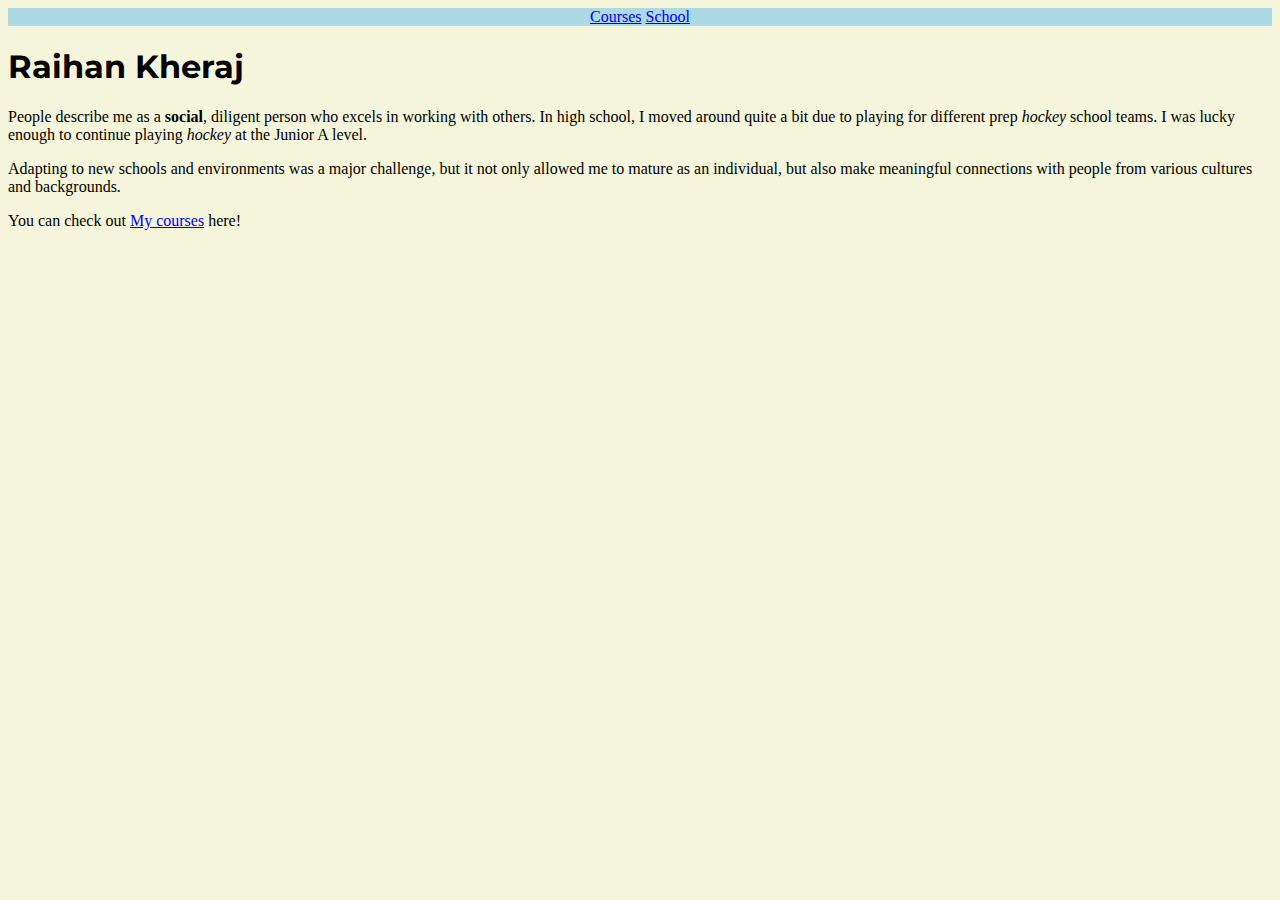
<file: personal_website/index.html>
<!DOCTYPE html>
<!--
Author: Raihan Kheraj
Date: September 23, 2020
-->
<html lang="en">
	<head> 
		<title>Personal Website</title>
		<meta charset="utf-8" />
		<link rel="stylesheet" href="./css/Lab3stylesheet.css"/>
		<link href="https://fonts.googleapis.com/css2?family=Montserrat&display=swap" rel="stylesheet">
	<head>
	<body>
		<nav>
				<a href="../misc/courses.html">Courses</a>
				<a href="../misc/school.html">School</a>
		</nav>
		<h1>Raihan Kheraj</h1>
		<p>People describe me as a <strong>social</strong>, diligent person who excels in working with others. In high school, I moved around quite a bit due to playing for different prep <em>hockey</em> school teams. I was lucky enough to continue playing <em>hockey</em> at the Junior A level.</p>
        <p>Adapting to new schools and environments was a major challenge, but it not only allowed me to mature as an individual, but also make meaningful connections with people from various cultures and backgrounds.</p>
		<p>You can check out <a href="../misc/courses.html"target="_blank">My courses</a> here!</p>
	</body>
</file>
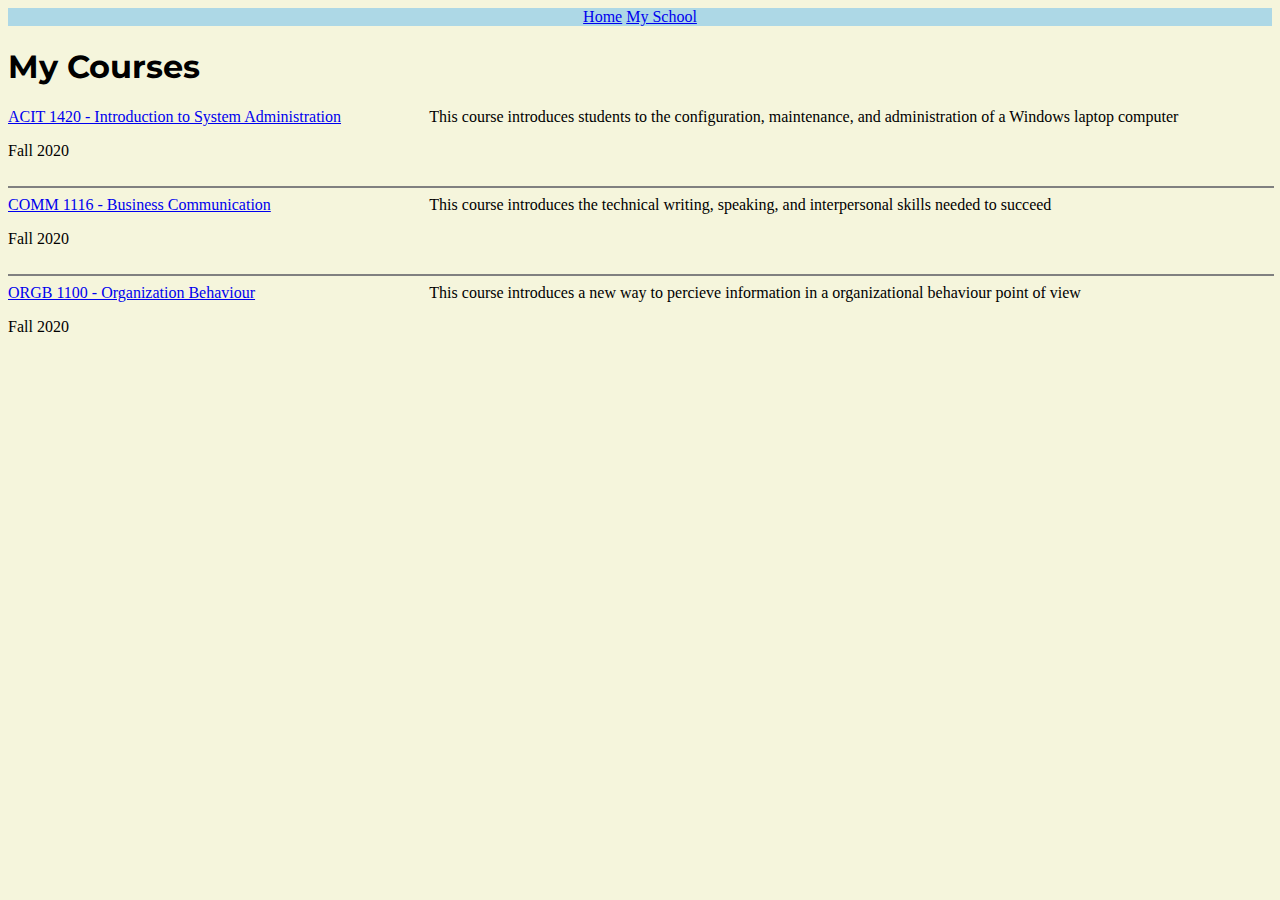
<file: misc/courses.html>
<!DOCTYPE html>
<!--
Author: Raihan Kheraj
Date: September 23, 2020
-->

<html lang="en">
	<head> 
		<title>Courses</title>
		<meta charset="utf-8" />
		<link rel="stylesheet" href="../personal_website/css/Lab3stylesheet.css"/>
		<link href="https://fonts.googleapis.com/css2?family=Montserrat&display=swap" rel="stylesheet">
	<head>
	<body>
		<nav>
			<a class="links" href="../personal_website/index.html">Home</a>
			<a class="links" href="school.html">My School</a>
		</nav>
		<h1>My Courses </h1>

			<div class="courses">
				<div class="course-section">
					<div class="left-area">
						<a href="CourseOutlineScripting.pdf"target="_blank">ACIT 1420 - Introduction to System Administration</a>
						<p>Fall 2020</p>
					</div>
					<div class="right-area">
						<p class="class-description">This course introduces students to the configuration, maintenance, and administration of a Windows laptop computer</p>
					</div>
				</div>
		<hr>
				<div class="course-section">
					<div class="left-area">
						<a href="CourseOutlineBcomm.pdf"target="_blank">COMM 1116 - Business Communication</a>
						<p>Fall 2020</p>
					</div>
					<div class="right-area">
						<p class="class-description">This course introduces the technical writing, speaking, and interpersonal skills needed to succeed</p>
					</div>
				</div>
		<hr>
				<div class="course-section">
					<div class="left-area">
						<a href="CourseOutlineOrgB.pdf"target="_blank">ORGB 1100 - Organization Behaviour</a>
						<p>Fall 2020</p>
					</div>
					<div class="right-area">
						<p class="class-description">This course introduces a new way to percieve information in a organizational behaviour point of view</p>
					</div>
				</div>
			</div>

	</body>
</html>
</file>
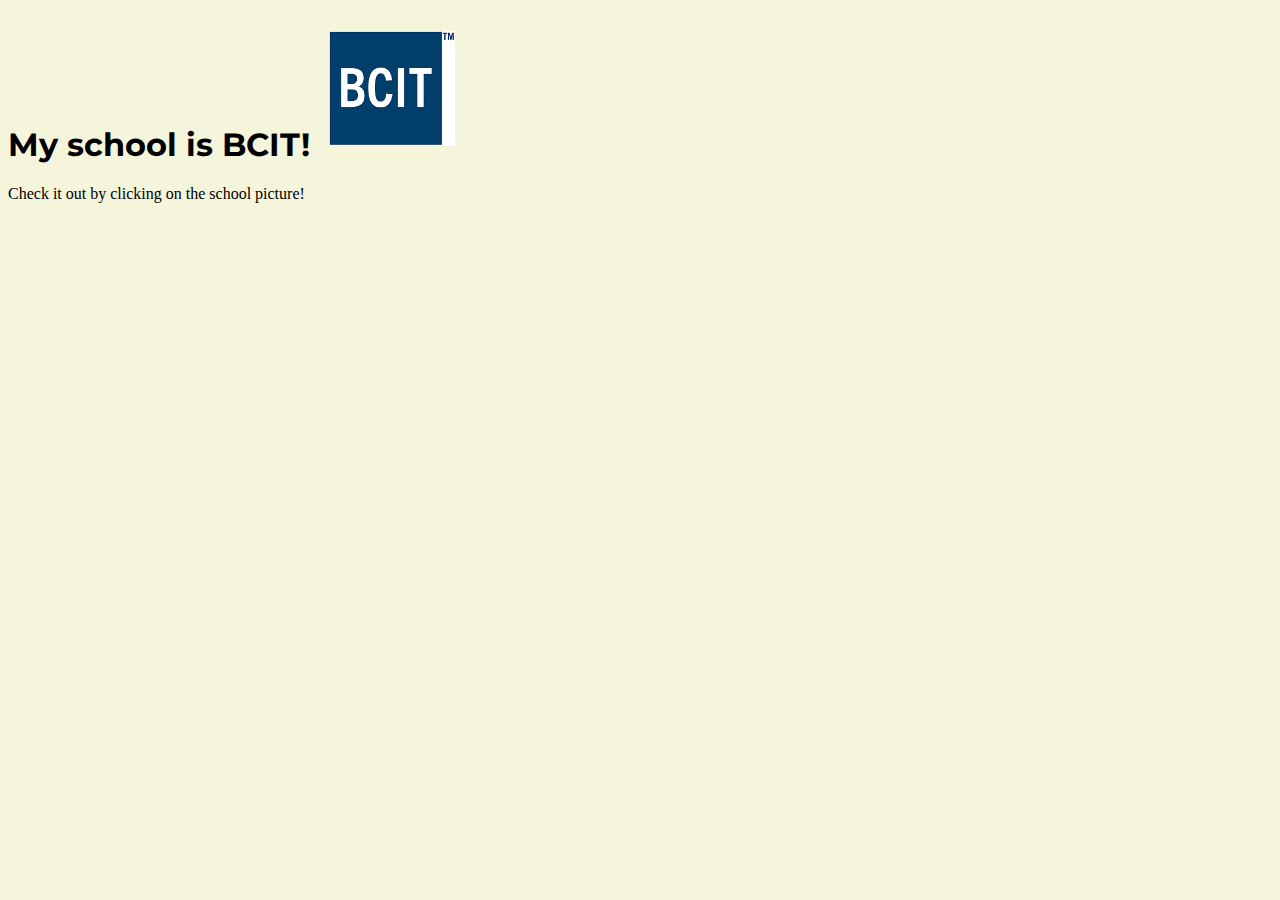
<file: misc/school.html>
<!DOCTYPE html>
<!--
Author: Raihan Kheraj
Date: October 7, 2020
-->

<html lang="en">
	<head> 
		<title>School</title>
    <meta charset="utf-8" >
    <link rel="stylesheet" href="../personal_website/css/Lab3stylesheet.css"/>
    <link href="https://fonts.googleapis.com/css2?family=Montserrat&display=swap" rel="stylesheet">
   
	</head>
	<body>

		<h1>My school is BCIT! <a href="https://www.bcit.ca"><img alt="BCIT Logo" src="../personal_website/images/bcitLogo.png"/></a></h1>
    <p>Check it out by clicking on the school picture!</p>
    
  </body>
</html>
</file>
<file: personal_website/css/Lab3stylesheet.css>
hr{
  border: solid 1px grey;
  width: 100%;
}

body {
  background-color: beige;
}
nav {
  background-color: lightblue;
  text-align: center;
  display: block;
}
h1 {
  text-align: left;
  font-family: 'Montserrat', sans-serif;
  font-weight: bold;
}
img {
  padding: 10px;
  height: 10%;
  width: 10%;
}

/* .wrapper{
  display: grid;

} */
.courses{
  display: grid;
}
.course-section{
  display: grid;
  grid-template-columns: 1fr 2fr;
  grid-template-rows: 1fr 1fr;
  height: 70px;
}
.left-area{
  grid-column: 1/2;
}
.right-area{
  grid-column: 2;
}
.class-description{
  display: inline;
  text-indent: 8px;
}

@media screen and (max-width: 960px){

  .courses{
    display: grid;
    grid-template-columns: 1fr;
  }
  .course-section{
    display: flex;
    flex-direction: column;
    height: 110px;
  }
  .right-area{
    grid-row: 1;
  }
  .links{
    display: block;
  }
}
</file>
